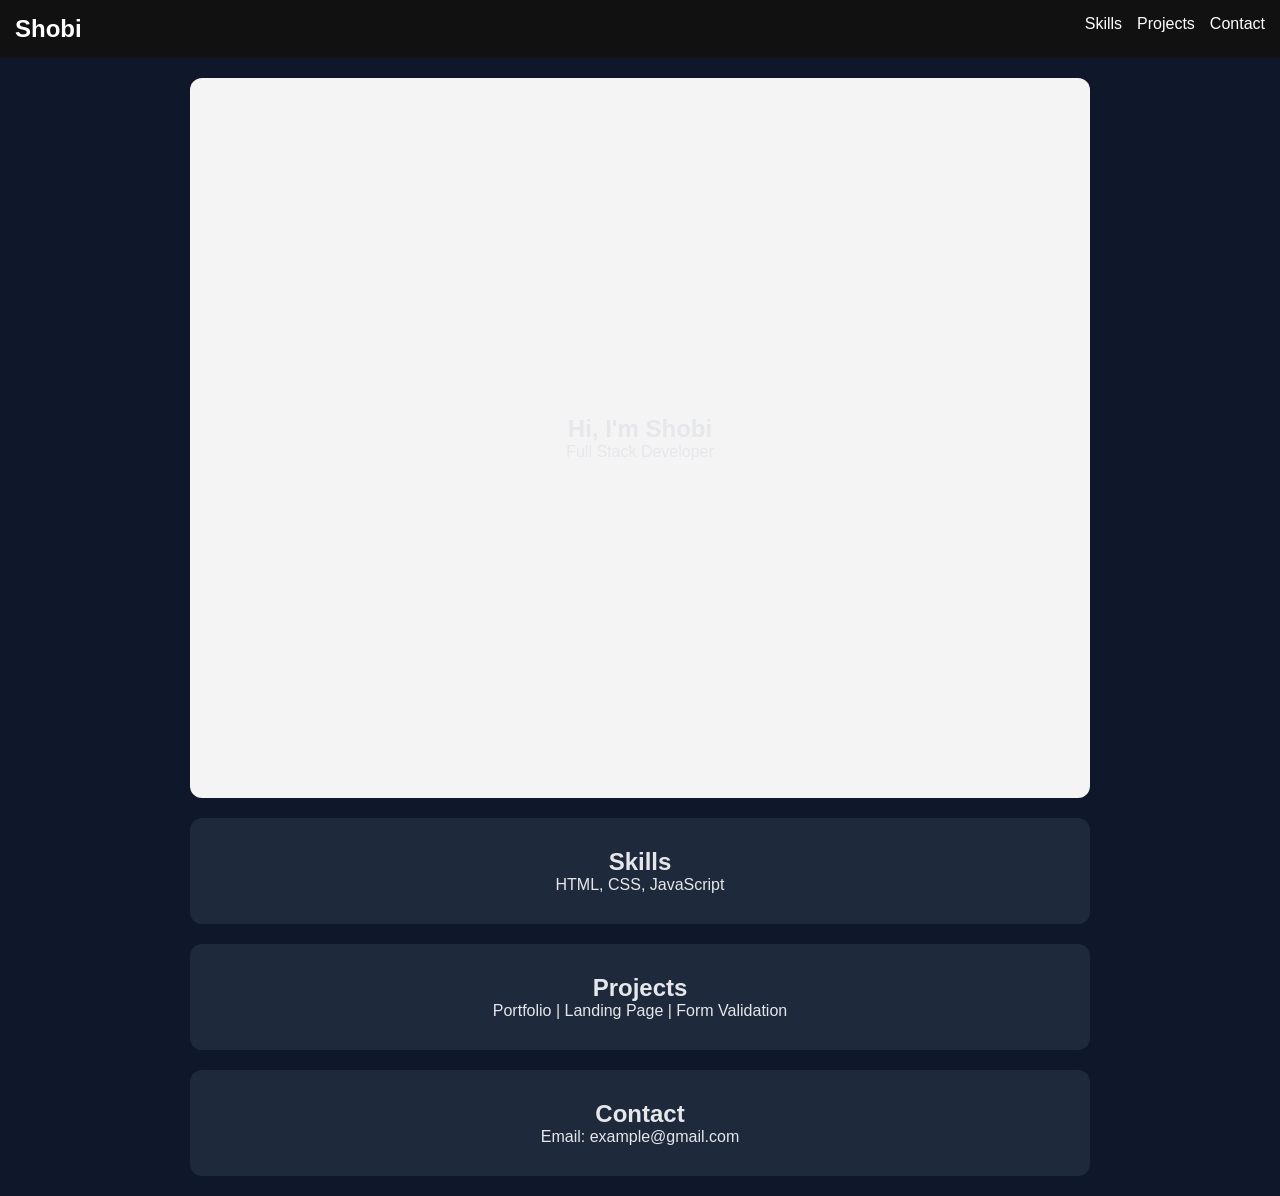
<file: index.html>
<!DOCTYPE html>
<html lang="en">
<head>
  <meta charset="UTF-8">
  <meta name="viewport" content="width=device-width, initial-scale=1.0">
  <title>My Portfolio</title>
  <link rel="stylesheet" href="style.css">
</head>
<body>

  <nav>
    <h2>Shobi</h2>
    <ul>
      <li><a href="#skills">Skills</a></li>
      <li><a href="#projects">Projects</a></li>
      <li><a href="#contact">Contact</a></li>
    </ul>
  </nav>

  <section class="hero">
    <h1>Hi, I'm Shobi</h1>
    <p>Full Stack Developer</p>
  </section>

  <section id="skills">
    <h2>Skills</h2>
    <p>HTML, CSS, JavaScript</p>
  </section>

  <section id="projects">
    <h2>Projects</h2>
    <p>Portfolio | Landing Page | Form Validation</p>
  </section>

  <section id="contact">
    <h2>Contact</h2>
    <p>Email: example@gmail.com</p>
  </section>

</body>
</html>
</file>
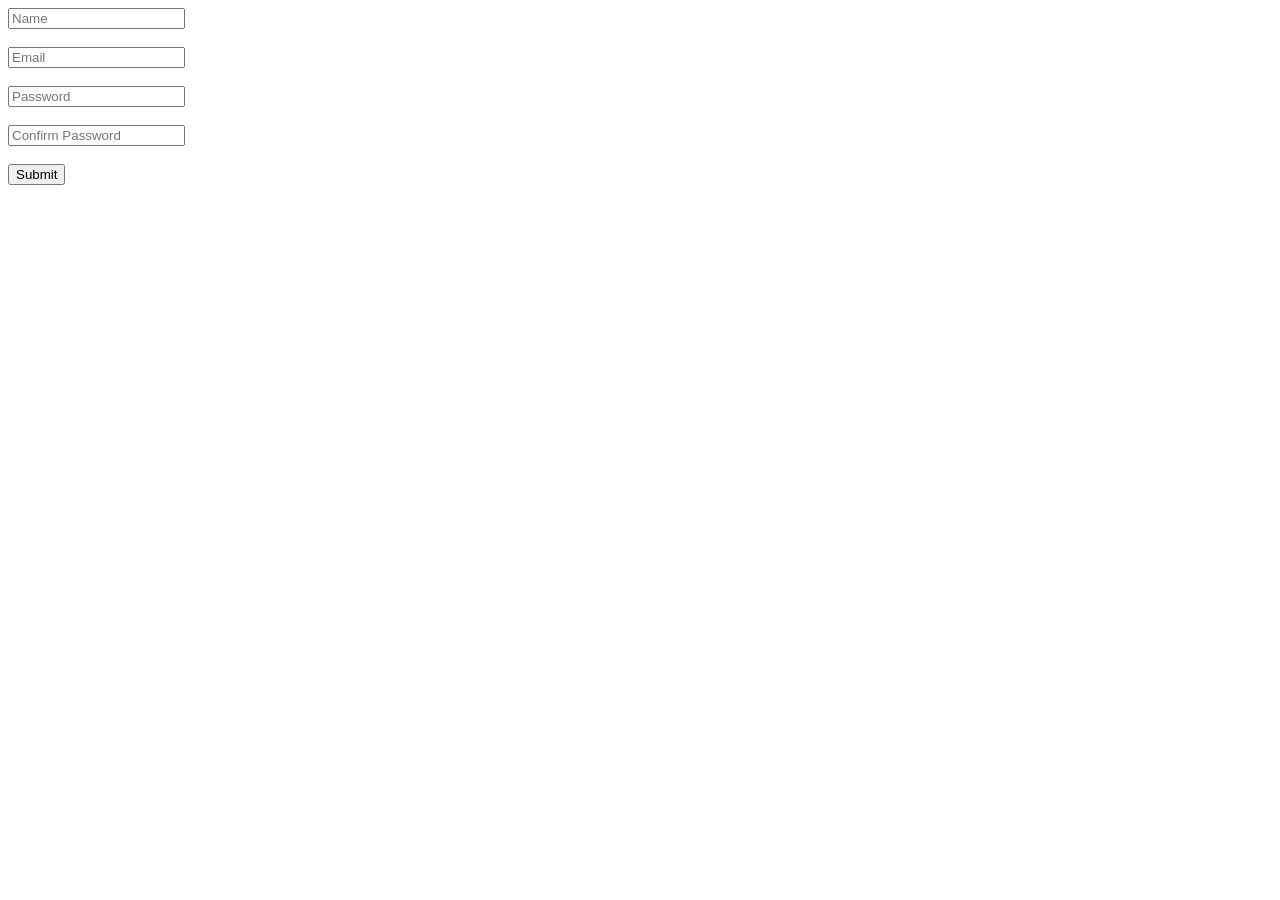
<file: form.html>
<!DOCTYPE html>
<html>
<head>
  <title>Form Validation</title>
</head>
<body>

<form onsubmit="return validateForm()">
  <input type="text" id="name" placeholder="Name"><br><br>
  <input type="email" id="email" placeholder="Email"><br><br>
  <input type="password" id="password" placeholder="Password"><br><br>
  <input type="password" id="confirm" placeholder="Confirm Password"><br><br>
  <button type="submit">Submit</button>
</form>

<script src="script.js"></script>
</body>
</html>
</file>
<file: style.css>
@import url('https://fonts.googleapis.com/css2?family=Poppins:wght@300;400;600&display=swap');

body {
  font-family: 'Poppins', sans-serif;
  background: #0f172a;
  color: #e5e7eb;
}

* {
  margin: 0;
  padding: 0;
  box-sizing: border-box;
  font-family: Arial, sans-serif;
}

nav {
  display: flex;
  justify-content: space-between;
  padding: 15px;
  background: #111;
  color: #fff;
}

nav ul {
  display: flex;
  list-style: none;
}

nav ul li {
  margin-left: 15px;
}

nav ul li a {
  color: #fff;
  text-decoration: none;
}

.hero {
  height: 80vh;
  display: flex;
  flex-direction: column;
  justify-content: center;
  align-items: center;
  background: #f4f4f4;
}

section {
  padding: 40px;
  text-align: center;
}

@media (max-width: 600px) {
  nav {
    flex-direction: column;
    align-items: center;
  }
}
section {
  background: #1e293b;
  margin: 20px auto;
  padding: 30px;
  width: 90%;
  max-width: 900px;
  border-radius: 12px;
}
</file>
